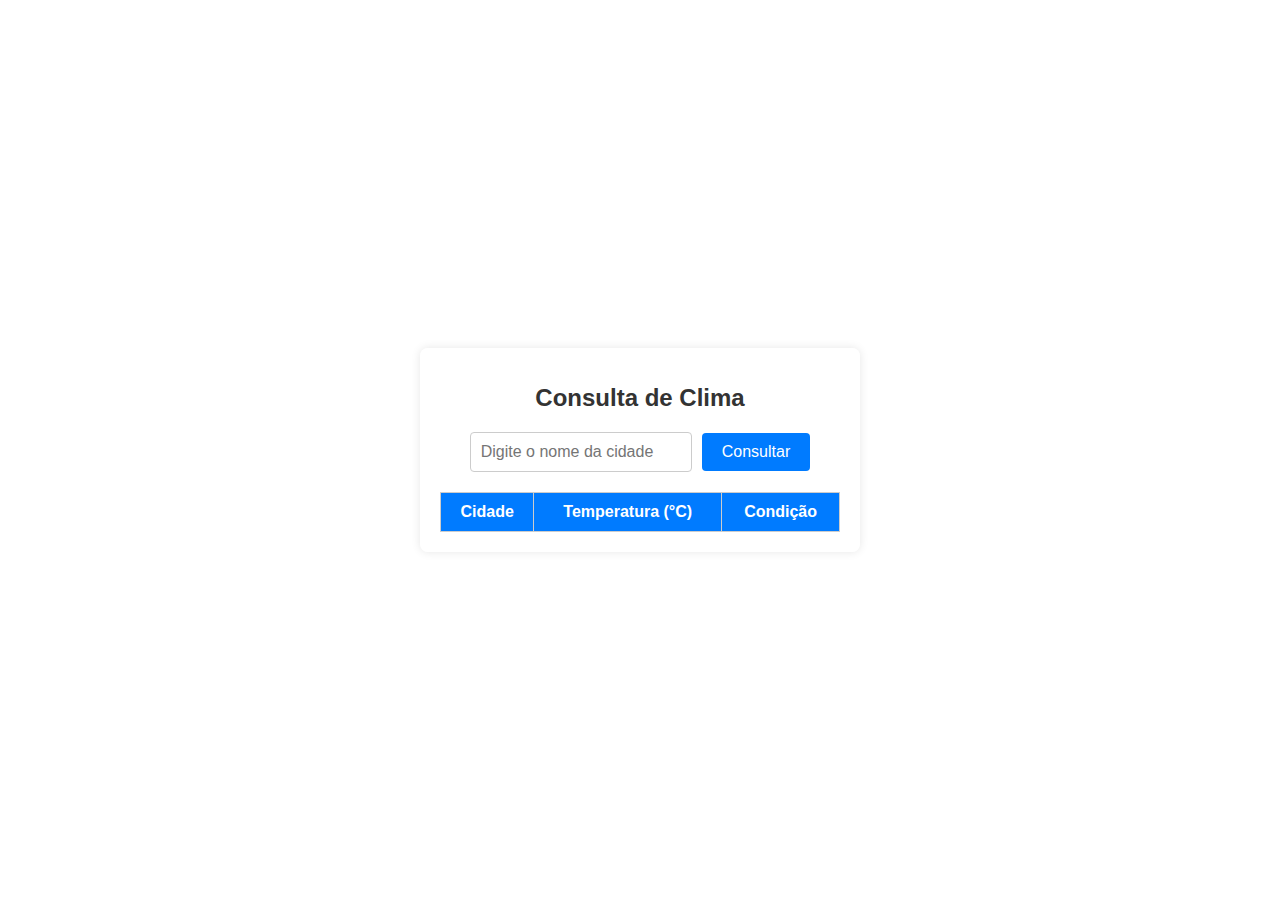
<file: index.html>
<!DOCTYPE html>
<html lang="pt-br">
<head>
    <meta charset="UTF-8">
    <meta name="viewport" content="width=device-width, initial-scale=1.0">
    <title>Consulta de Clima</title>
    <link rel="stylesheet" href="styles.css">
</head>
<body>
    <div class="container">
        <h1>Consulta de Clima</h1>
        <form id="cityForm">
            <input type="text" id="cityInput" placeholder="Digite o nome da cidade">
            <button type="submit">Consultar</button>
        </form>
        <div id="weatherTable">
            <table>
                <thead>
                    <tr>
                        <th>Cidade</th>
                        <th>Temperatura (°C)</th>
                        <th>Condição</th>
                    </tr>
                </thead>
                <tbody id="weatherData">
                    
                </tbody>
            </table>
        </div>
    </div>

    <script src="script.js"></script>
</body>
</html>
</file>
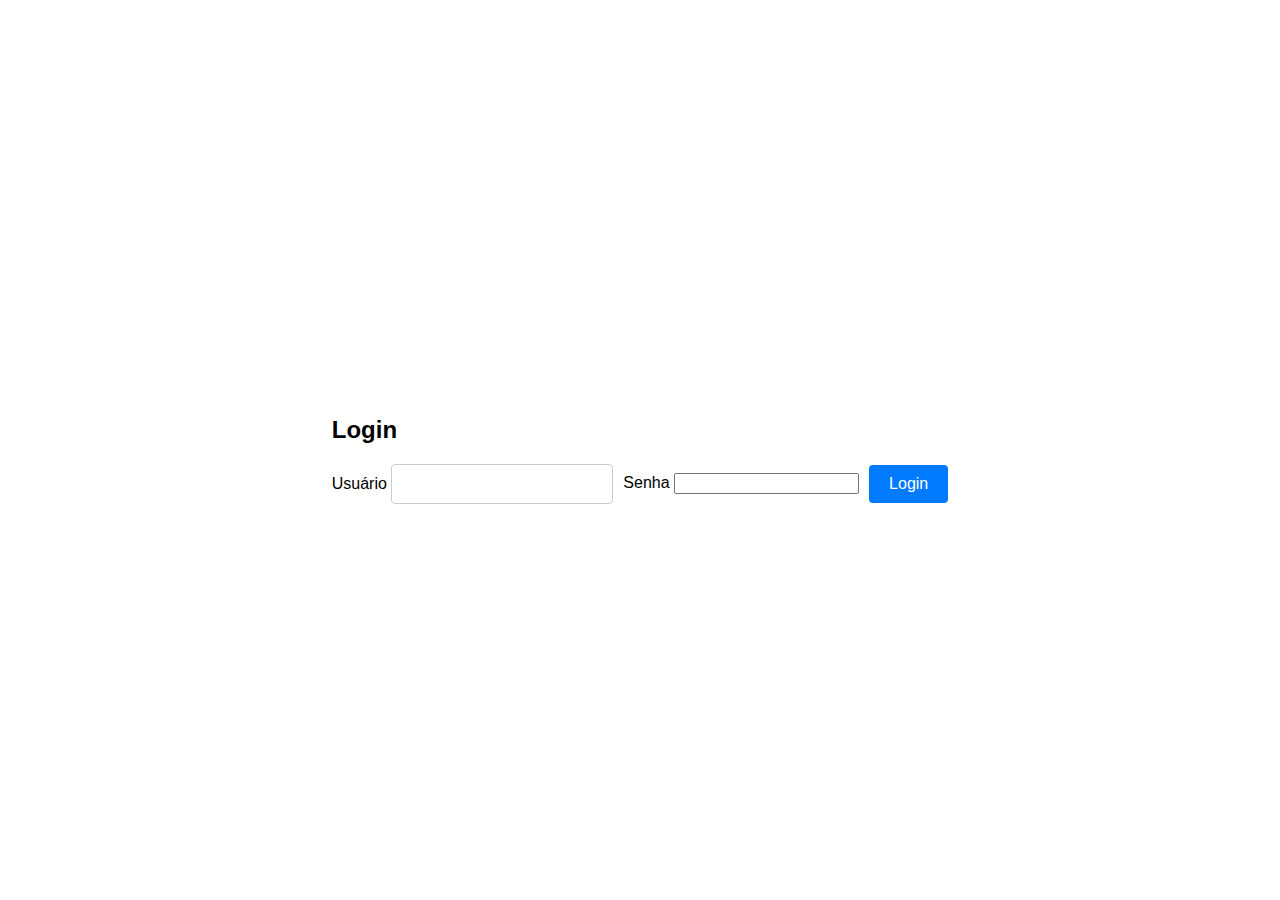
<file: login.html.html>
<!DOCTYPE html>
<html lang="en">
<head>
    <meta charset="UTF-8">
    <meta name="viewport" content="width=device-width, initial-scale=1.0">
    <title>Página de login</title>
    <link rel="stylesheet" href="styles.css">
</head>
<body>
    <div class="login-container">
        <h2>Login</h2>
        <form action="/login" method="POST">
            <div class="input-group">
                <label for="usuário">Usuário</label>
                <input type="text" id="usuário" name="usuário" required>
            </div>
            <div class="input-group">
                <label for="senha">Senha</label>
                <input type="senha" id="senha" name="senha" required>
            </div>
            <button type="submit">Login</button>
        </form>
    </div>
</body>
</html>
</file>
<file: styles.css>
body {
    font-family: Arial, sans-serif;
    background-image: url('https://mleajengleze.i.optimole.com/cb:ZKWx~4db82/w:1920/h:870/q:mauto/ig:avif/f:best/https://www.myfortdodge.com/wp-content/uploads/2021/06/background-01-1920x870Q.jpg');
    background-size: cover;
    background-position: center;
    background-repeat: no-repeat;
    margin: 0;
    padding: 0;
    display: flex;
    justify-content: center;
    align-items: center;
    height: 100vh;
}

.container {
    background-color: rgba(255, 255, 255, 0.8); /* Fundo branco com 80% de opacidade */
    padding: 20px;
    border-radius: 8px;
    box-shadow: 0 0 10px rgba(0, 0, 0, 0.1);
    text-align: center;
    width: 400px;
}

h1 {
    margin-bottom: 20px;
    font-size: 24px;
    color: #333333;
}

form {
    display: flex;
    justify-content: center;
    align-items: center;
    gap: 10px;
}

input[type="text"] {
    padding: 10px;
    font-size: 16px;
    border: 1px solid #cccccc;
    border-radius: 4px;
    width: 200px;
}

button {
    padding: 10px 20px;
    font-size: 16px;
    color: #ffffff;
    background-color: #007bff;
    border: none;
    border-radius: 4px;
    cursor: pointer;
}

button:hover {
    background-color: #0056b3;
}

table {
    width: 100%;
    margin-top: 20px;
    border-collapse: collapse;
}

th, td {
    padding: 10px;
    border: 1px solid #cccccc;
}

th {
    background-color: #007bff;
    color: #ffffff;
}
</file>
